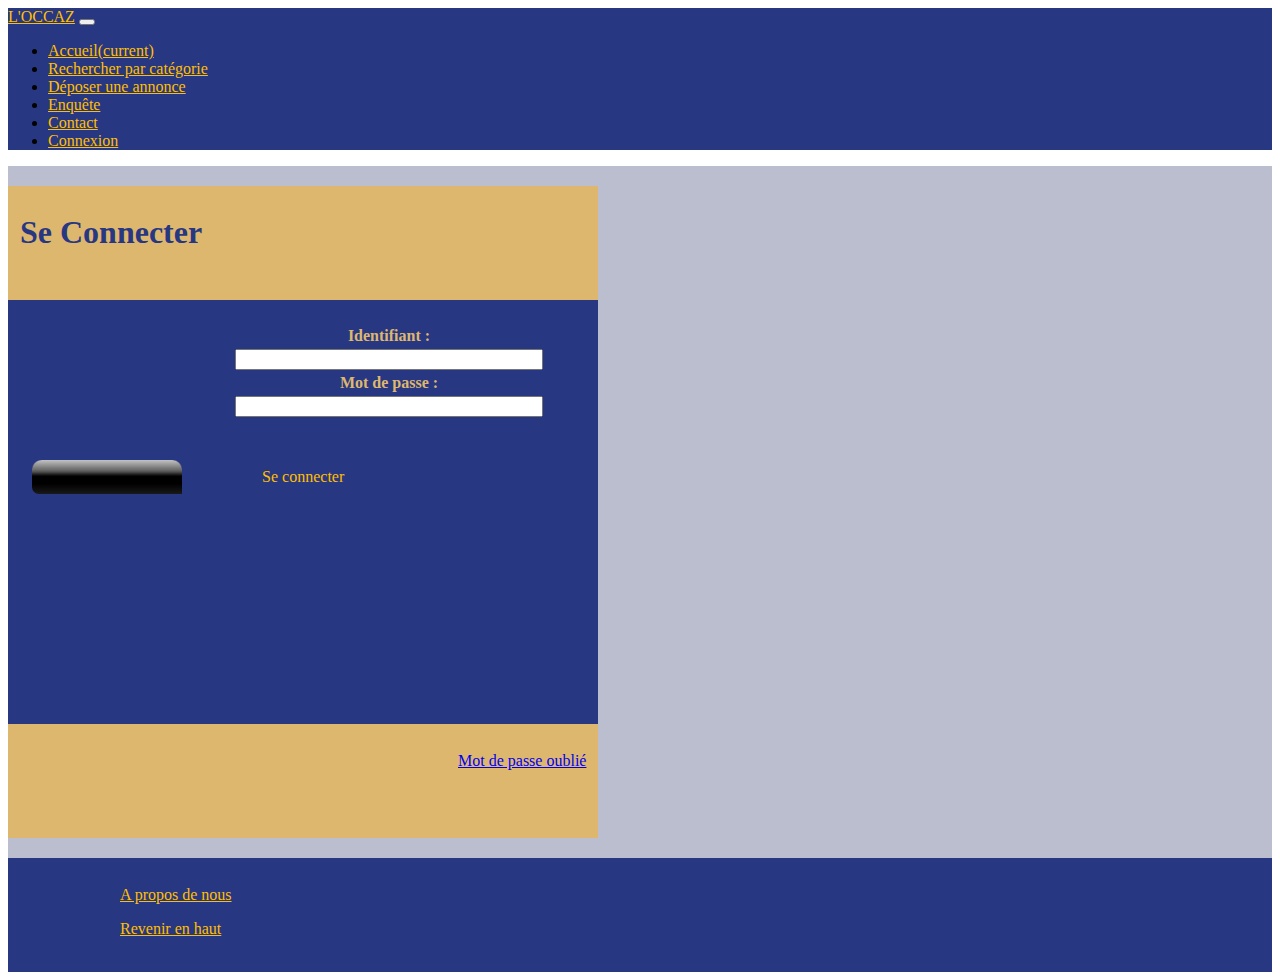
<file: PPECours1/connexion.html>
<!DOCTYPE html>
<html>
<head>
	<!-- Required meta tags -->
    <meta charset="utf-8">
    <meta name="viewport" content="width=device-width, initial-scale=1, shrink-to-fit=no">

    <!-- Bootstrap CSS -->
    <link rel="stylesheet" href="https://stackpath.bootstrapcdn.com/bootstrap/4.1.3/css/bootstrap.min.css" integrity="sha384-MCw98/SFnGE8fJT3GXwEOngsV7Zt27NXFoaoApmYm81iuXoPkFOJwJ8ERdknLPMO" crossorigin="anonymous">
	<title></title>
</head>
<body>
	<style type="text/css">
		.navbar{
        	font-family: Times, Times New Roman, serif;
      	}
      	.navbar-light .navbar-brand {
        	color: rgb(255, 191, 0);
      	}
      	.navbar-light .navbar-nav .nav-link {
        	color: rgb(255, 191, 0);
      	}
        .row-principal {
        	display: flex;
        	background-color: #050f4a45;
      	}
      	.bg-light {
        	background-color: rgb(40, 55, 130) !important;
        }

        .titre{
        	color: rgb(40, 55, 130);
        	background-color: rgb(222, 183, 111); 
        	font-family: Times, Times New Roman, serif;
        }
        h1 {
        	margin: auto;
        }
        table{
        	margin-left: 200px;
        }
        input {
			width: 300px;
		}
        .formulaire {
        	background-color: rgb(40, 55, 130);
        	color:rgb(222, 183, 111);
        	font-family: Times, Times New Roman, serif;
        	font-size: 16px;
        	margin: auto;
        	height: 400px;
        }
        .mon-container{
          margin-top: 20px;
          margin-bottom: 20px;
        }
		.row {
        	min-block-size: 90px;
        	padding: 12px;
        	margin: auto;
      	}
      	.basdepage a {
        	color : rgb(255, 191, 0) ;
        	margin: 100px;
      	}
      	
      	.mdp {
      		color: rgb(40, 55, 130);
        	background-color: rgb(222, 183, 111);
        	padding-left: 450px;
       	}
      	.btn-connexion a {
        	display:block;
        	padding: 8px 30px;
        	font-family: Times, Times New Roman, serif;
        	text-decoration: none;
        	color: rgb(255, 191, 0);
        	background: url(ressource/image/boutonnoir.png) no-repeat;
        	border-radius: 7px;
        	text-align: center;
        	
        	
      	}
      	.btn-connexion a:hover {
        	background: url(ressource/image/boutonnoir2.png) no-repeat;
      	}
	</style>
  <script>
    
    function verification() {
      var id, mdp;
      id=document.getElementById("mail");
      mdp=document.getElementById("motdepasse");
      ok=true;

      if(id.value ==""){
        id.style.backgroundColor = "#f75a5a";
              ok = false;
      }
      if(mdp.value ==""){
        mdp.style.backgroundColor = "#f75a5a";
              ok = false;
      }
    return ok;
    };

  </script>

	<script src="https://code.jquery.com/jquery-3.3.1.slim.min.js" integrity="sha384-q8i/X+965DzO0rT7abK41JStQIAqVgRVzpbzo5smXKp4YfRvH+8abtTE1Pi6jizo" crossorigin="anonymous"></script>
    <script src="https://cdnjs.cloudflare.com/ajax/libs/popper.js/1.14.3/umd/popper.min.js" integrity="sha384-ZMP7rVo3mIykV+2+9J3UJ46jBk0WLaUAdn689aCwoqbBJiSnjAK/l8WvCWPIPm49" crossorigin="anonymous"></script>
    <script src="https://stackpath.bootstrapcdn.com/bootstrap/4.1.3/js/bootstrap.min.js" integrity="sha384-ChfqqxuZUCnJSK3+MXmPNIyE6ZbWh2IMqE241rYiqJxyMiZ6OW/JmZQ5stwEULTy" crossorigin="anonymous"></script>
  <header>
    <nav class="navbar navbar-expand-lg navbar-light bg-light">
        <a class="navbar-brand" href="index.html">L'OCCAZ</a>
        <button class="navbar-toggler" type="button" data-toggle="collapse" data-target="#navbarSupportedContent" aria-controls="navbarSupportedContent" aria-expanded="false" aria-label="Toggle navigation">
          <span class="navbar-toggler-icon"></span>
        </button>

        <div class="collapse navbar-collapse" id="navbarSupportedContent">
          
        </div>
          <ul class="navbar-nav">
            <li class="nav-item">
              <a class="nav-link" href="index.html">Accueil<span class="sr-only">(current)</span></a>
            </li>
            <li class="nav-item">
              <a class="nav-link" href="#">Rechercher par catégorie</a>
            </li>
            <li class="nav-item">
              <a class="nav-link" href="#">Déposer une annonce</a>
            </li>
            <li class="nav-item">
              <a class="nav-link" href="enquete.html">Enquête</a>
            </li>
            <li class="nav-item">
              <a class="nav-link" href="contact.html">Contact</a>
            </li>
            <li class="nav-item">
              <a class="nav-link" href="connexion.html">Connexion</a>
            </li>
          </ul>

      </nav> 

  </header>


<form action="" method="post">
	<div class="row-principal">
		<div class="container mon-container">
				<div class="row col-md-10 titre">
					<p><h1> Se Connecter </h1></p>
				</div>
				<div class="row col-md-10 formulaire">
					<div class="row table">
						<table>
							<tr><th><label for="email"> Identifiant :</label></th></tr>
							<tr><th><input type="text" id="mail" value=""></th></tr>
							<tr><th><label for="motdepasse"> Mot de passe :</label></th></tr>
							<tr><th><input type="text" id="motdepasse" value=""></th></tr>
                		</table>
                	</div>
                	<div class="row bouton">
                		<div class="btn-connexion" onclick="javascript:verification()">
                        	<p><a href="#">Se connecter</a></p>
                		</div>
                	</div>
				</div>
				<div class="row col-md-10 mdp">
                	<p><a href="#">Mot de passe oublié</a></p>	
				</div>
		</div>
	</div>
</form>

<!-- Début footer -->
<footer>
  <div class="col-md-12 bg-light">
      <div class="row">
        <div class="col-md-3  basdepage">
            <p> <a href="#"> A propos de nous </a> </p>
        </div>
        <div class="col-md-3 offset-md-6 offset-sm-2 basdepage">
            <p> <a href="#"> Revenir en haut </a> </p>
        </div>  
      </div>
  </div>
</footer>
<!-- Fin footer --> 
</body>
</html>
</file>
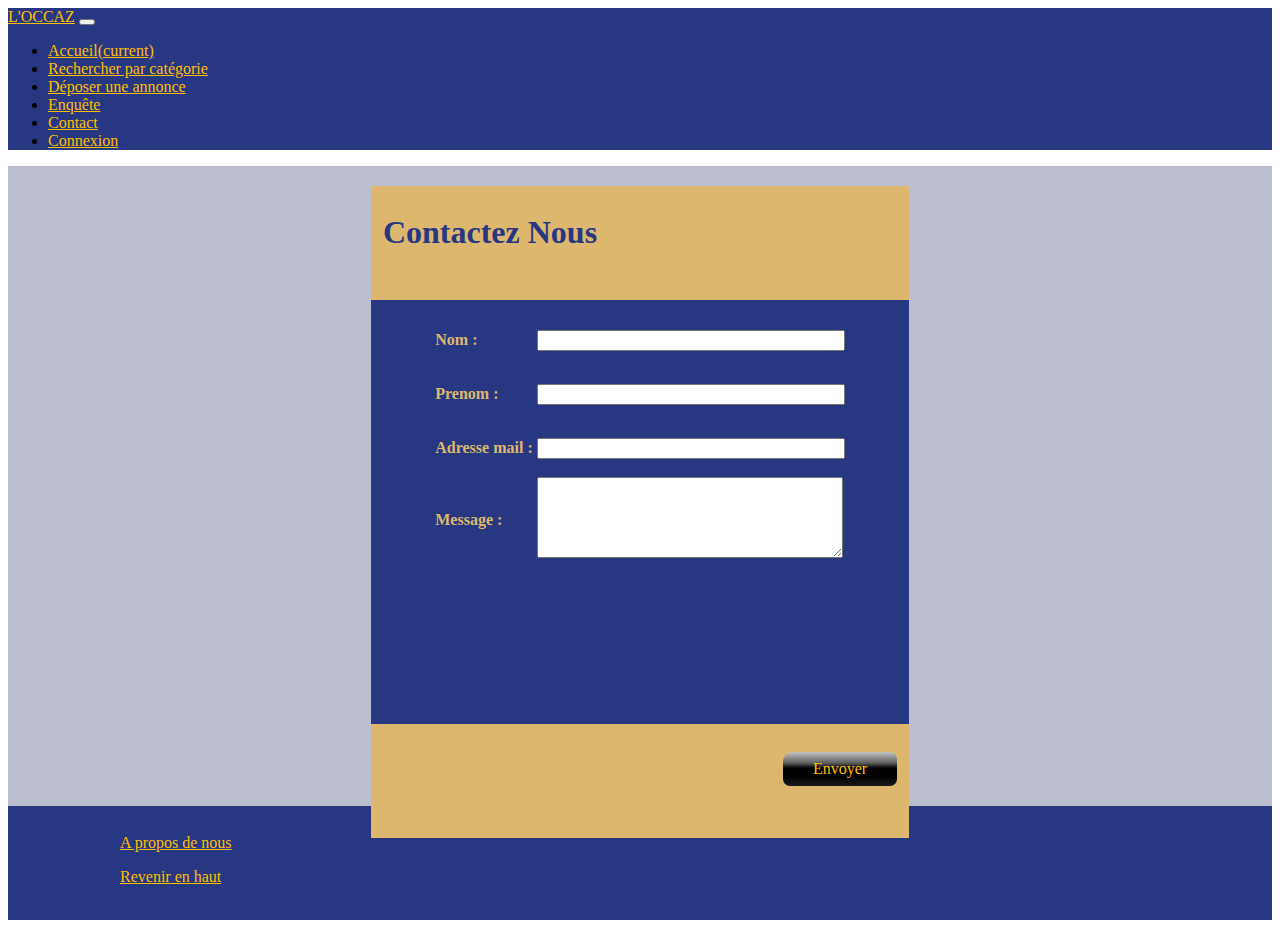
<file: PPECours1/contact.html>
<!DOCTYPE html>
<html>
<head>
	<!-- Required meta tags -->
    <meta charset="utf-8">
    <meta name="viewport" content="width=device-width, initial-scale=1, shrink-to-fit=no">

    <!-- Bootstrap CSS -->
    <link rel="stylesheet" href="https://stackpath.bootstrapcdn.com/bootstrap/4.1.3/css/bootstrap.min.css" integrity="sha384-MCw98/SFnGE8fJT3GXwEOngsV7Zt27NXFoaoApmYm81iuXoPkFOJwJ8ERdknLPMO" crossorigin="anonymous">
	<title></title>
	<script src="ressource/js/contact.js"></script>
</head>
<body>
	<style type="text/css">
		.navbar{
        	font-family: Times, Times New Roman, serif;
      	}
      	.navbar-light .navbar-brand {
        	color: rgb(255, 191, 0);
      	}
      	.navbar-light .navbar-nav .nav-link {
        	color: rgb(255, 191, 0);
      	}
        .row-principal {
        	display: flex;
        	background-color: #050f4a45;
      	}
      	table, h1 {
      		margin: auto;
      	}
		th {
			text-align: left;
			height: 50px;
		}
		textarea{
			height: 75px;
			width: 300px;
		} 
		input {
			width: 300px;
		}
		
		.bg-light {
        	background-color: rgb(40, 55, 130) !important;
        }
        .container {
        	height: 600px;
        	margin: auto;
        	margin-top: 20px;
        	margin-bottom: 20px;
        }
        .titre{
        	color: rgb(40, 55, 130);
        	background-color: rgb(222, 183, 111); 
        	font-family: Times, Times New Roman, serif;
        	margin: auto;
        }
        .formulaire{
        	background-color: rgb(40, 55, 130);
        	color:rgb(222, 183, 111);
        	font-family: Times, Times New Roman, serif;
        	font-size: 16px;
        	margin: auto;
        	height: 400px;
        }
		.row {
        	min-block-size: 90px;
        	padding: 12px;
        	margin: auto;
      	}
      	.basdepage a {
        	color : rgb(255, 191, 0) ;
        	margin: 100px;
      	}
      	
      	.bouton{
      		color: rgb(40, 55, 130);
        	background-color: rgb(222, 183, 111);
       	}
      	.btn-envoyer a {
        	display:block;
        	padding: 8px 30px;
        	font-family: Times, Times New Roman, serif;
        	text-decoration: none;
        	color: rgb(255, 191, 0);
        	background: url(ressource/image/boutonnoir.png) no-repeat;
        	border-radius: 7px;
        	text-align: center;
        	margin-left: 400px;
      	}
      	.btn-envoyer a:hover {
        	background: url(ressource/image/boutonnoir2.png) no-repeat;
      	}

	</style>

	<script src="https://code.jquery.com/jquery-3.3.1.slim.min.js" integrity="sha384-q8i/X+965DzO0rT7abK41JStQIAqVgRVzpbzo5smXKp4YfRvH+8abtTE1Pi6jizo" crossorigin="anonymous"></script>
    <script src="https://cdnjs.cloudflare.com/ajax/libs/popper.js/1.14.3/umd/popper.min.js" integrity="sha384-ZMP7rVo3mIykV+2+9J3UJ46jBk0WLaUAdn689aCwoqbBJiSnjAK/l8WvCWPIPm49" crossorigin="anonymous"></script>
    <script src="https://stackpath.bootstrapcdn.com/bootstrap/4.1.3/js/bootstrap.min.js" integrity="sha384-ChfqqxuZUCnJSK3+MXmPNIyE6ZbWh2IMqE241rYiqJxyMiZ6OW/JmZQ5stwEULTy" crossorigin="anonymous"></script>
  
  <header>
    <nav class="navbar navbar-expand-lg navbar-light bg-light">
        <a class="navbar-brand" href="index.html">L'OCCAZ</a>
        <button class="navbar-toggler" type="button" data-toggle="collapse" data-target="#navbarSupportedContent" aria-controls="navbarSupportedContent" aria-expanded="false" aria-label="Toggle navigation">
          <span class="navbar-toggler-icon"></span>
        </button>

        <div class="collapse navbar-collapse" id="navbarSupportedContent">
          
        </div>
          <ul class="navbar-nav">
            <li class="nav-item">
              <a class="nav-link" href="index.html">Accueil<span class="sr-only">(current)</span></a>
            </li>
            <li class="nav-item">
              <a class="nav-link" href="#">Rechercher par catégorie</a>
            </li>
            <li class="nav-item">
              <a class="nav-link" href="#">Déposer une annonce</a>
            </li>
            <li class="nav-item">
              <a class="nav-link" href="enquete.html">Enquête</a>
            </li>
            <li class="nav-item">
              <a class="nav-link" href="contact.html">Contact</a>
            </li>
            <li class="nav-item">
              <a class="nav-link" href="connexion.html">Connexion</a>
            </li>
          </ul>

      </nav> 

  </header>

	<form action="" method="post" onsubmit=" return verif()">
		<div class="row-principal">
			<div class="container">
				<div class="row col-md-10 titre">
					<p><h1> Contactez Nous </h1></p>
				</div>
				<div class="row col-md-10 formulaire">
					<table>
						<tr>
							<th><label for="nom">Nom :</label></th>
							<th><input type="text" id="nom" value=""></th>
						</tr>
						<tr>
							<th><label for="prenom">Prenom :</label></th>
							<th><input type="text" id="prenom" value=""></th>
						</tr>
						<tr>
							<th><label for="email">Adresse mail :</label></th>
							<th><input type="email" id="mail" value=""></th>
						</tr>
						<tr>
							<th><label for="msg">Message :</label></th>
							<th><textarea id="msg"></textarea></th>
						</tr>
					</table>
				</div>
				<div class="row col-md-10 bouton" onclick="verif()">
					<div class="btn-envoyer">
                        <p><a href="#">Envoyer</a></p>
                	</div>
				</div>
			</div>
		</div>
	</form>

<!-- Début footer -->
<footer>
  <div class="col-md-12 bg-light">
      <div class="row">
        <div class="col-md-3 basdepage">
            <p> <a href="#"> A propos de nous </a> </p>
        </div>
        <div class="col-md-3 offset-md-6 basdepage">
            <p> <a href="#"> Revenir en haut </a> </p>
        </div>  
      </div>
  </div>
</footer>
<!-- Fin footer --> 
</body>
</html>
</file>
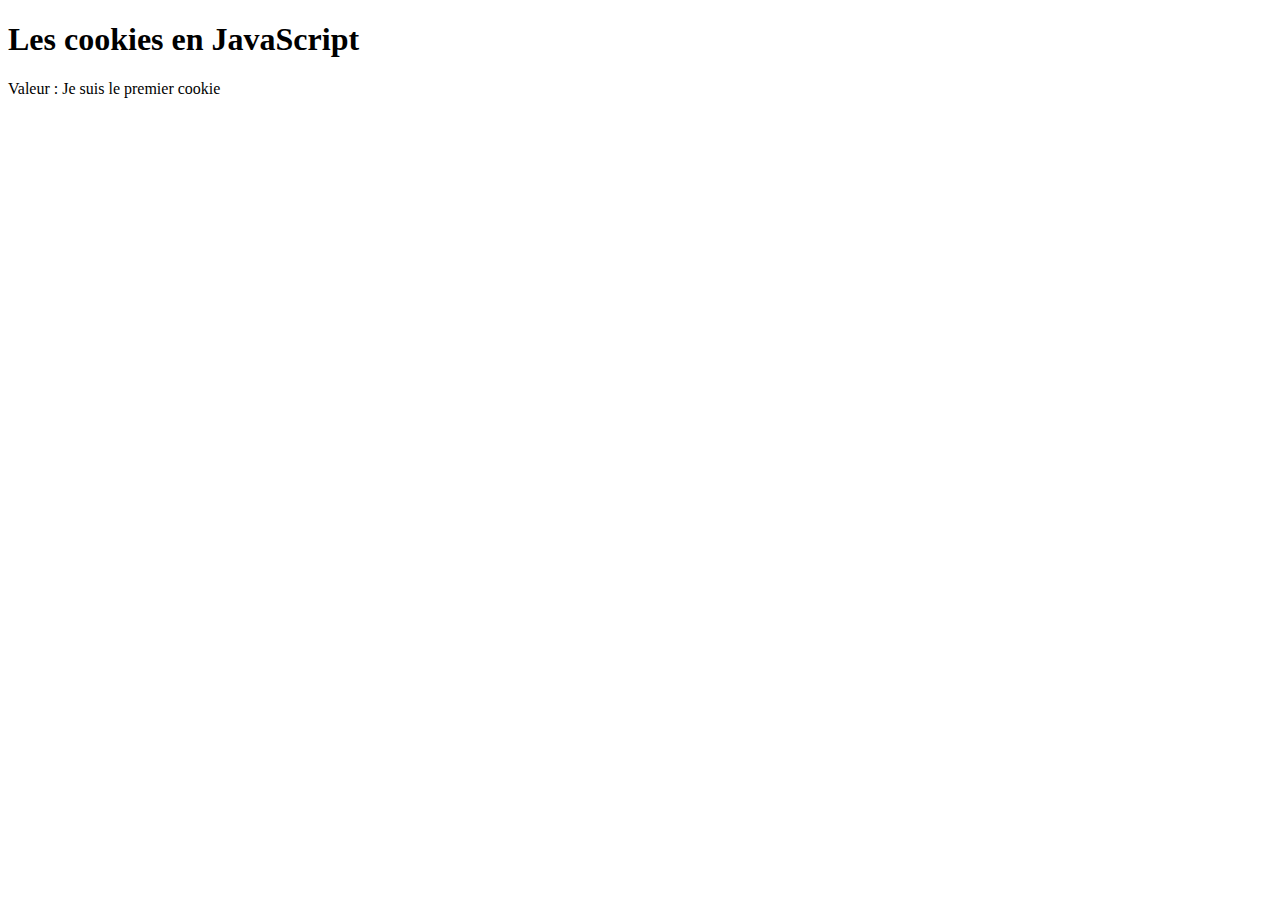
<file: PPECours1/test.html>
<!DOCTYPE html>
<html>
    <head>
        <title>Les cookies</title>
        <meta charset="utf-8">   
    </head>
    
    <body>
        <h1>Les cookies en JavaScript</h1>
        <p id='cook'></p>
        
        <script>
            function creerCookie(nom,valeur,jour){
                //Si les jours ont bien été définis
                if (jour){
                    //On crée un objet date stockant la date actuelle
                    var date = new Date();
                    /*On définit la date d'expiration du cookie -
                     *Pour cela, on calcule dans combien de millisecondes
                     *le cookie va expirer et on utilise setTime()*/
                    date.setTime(date.getTime()+(jour*24*60*60*1000));
                    //On met la date au "bon" format pour un cookie
                    var exp = '; expires='+date.toGMTString();
                }
                //Si les jours n'ont pas été définis, pas besoin de calcul
                else var exp = '';
                document.cookie = nom+'='+valeur+exp+'; path=/';
            }

            function lireCookie(nom){
                //On récupère le nom du cookie et le signe "="
                var nomEtEgal = nom + '=';
                //Récupère tous les cookies dans un tableau
                var cTableau = document.cookie.split(';');
                //Parcourt le tableau créé
                for(var i=0;i<cTableau.length;i++){
                    //On récupère tous les noms et valeurs des cookies
                    var c = cTableau[i];
                    /*On supprime les espaces potentiels contenus dans c jusqu'à
                     *tomber sur le nom d'un cookie*/
                    while (c.charAt(0)==' ') c = c.substring(1,c.length);
                    /*Maintenant, on cherche le nom correspondant au cookie voulu.
                     *Dès qu'on l'a trouvé, on n'a plus qu'à récupérer la valeur
                     *correspondante qui se situe juste après le nom*/
                    if (c.indexOf(nomEtEgal) == 0) return c.substring(nomEtEgal.length,c.length);
                }
                //Si nous n'avons pas trouvé le nom du cookie, c'est qu'il n'existe pas
                return null;
            }

            function supprimerCookie(nom){
                /*On donne le nom du cookie à supprimer, puis on utilise creerCookie()
                 *pour indiquer une date d'expiration passée pour notre cookie*/
                creerCookie(nom,'',-1);
            }
                
            //On crée deux cookies
            creerCookie('Cookie1','Je suis le premier cookie', 7);
            creerCookie('Cookie2','Je suis un autre cookie', 7);

            //On affiche le premier
            var affiche = document.getElementById('cook');
            affiche.innerHTML = 'Valeur : ' + lireCookie('Cookie1');
        </script>
    </body>
</html>
</file>
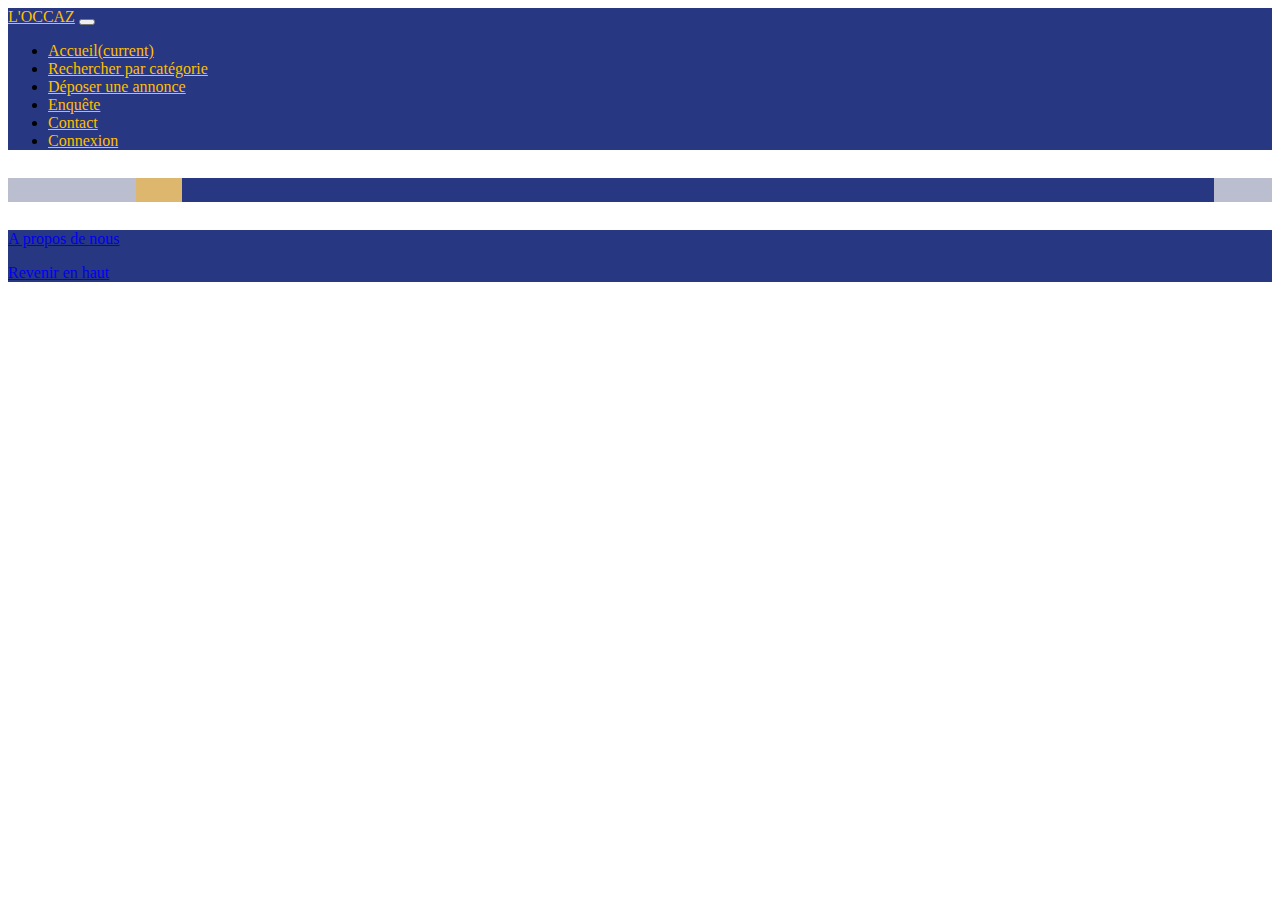
<file: PPECours1/enquete/enquetePage5.html>
<!DOCTYPE html>
<html>
<head>
    <!-- Required meta tags -->
    <meta charset="utf-8">
    <meta name="viewport" content="width=device-width, initial-scale=1, shrink-to-fit=no">

    <!-- Bootstrap CSS -->
    <link rel="stylesheet" href="https://stackpath.bootstrapcdn.com/bootstrap/4.1.3/css/bootstrap.min.css" integrity="sha384-MCw98/SFnGE8fJT3GXwEOngsV7Zt27NXFoaoApmYm81iuXoPkFOJwJ8ERdknLPMO" crossorigin="anonymous">
        <link rel="stylesheet" href="https://use.fontawesome.com/releases/v5.6.1/css/all.css" integrity="sha384-gfdkjb5BdAXd+lj+gudLWI+BXq4IuLW5IT+brZEZsLFm++aCMlF1V92rMkPaX4PP" crossorigin="anonymous">
            <link rel="stylesheet" href="../ressource/css/enquete.css">
    <title></title>
    <script src="../ressource/js/contact.js"></script>
        <script src="../ressource/js/enquete.js"></script>

</head>
<body>




    <script src="https://code.jquery.com/jquery-3.3.1.slim.min.js" integrity="sha384-q8i/X+965DzO0rT7abK41JStQIAqVgRVzpbzo5smXKp4YfRvH+8abtTE1Pi6jizo" crossorigin="anonymous"></script>
    <script src="https://cdnjs.cloudflare.com/ajax/libs/popper.js/1.14.3/umd/popper.min.js" integrity="sha384-ZMP7rVo3mIykV+2+9J3UJ46jBk0WLaUAdn689aCwoqbBJiSnjAK/l8WvCWPIPm49" crossorigin="anonymous"></script>
    <script src="https://stackpath.bootstrapcdn.com/bootstrap/4.1.3/js/bootstrap.min.js" integrity="sha384-ChfqqxuZUCnJSK3+MXmPNIyE6ZbWh2IMqE241rYiqJxyMiZ6OW/JmZQ5stwEULTy" crossorigin="anonymous"></script>
  
  <header>
    <nav class="navbar navbar-expand-lg navbar-light bg-light">
        <a class="navbar-brand nav-link" href="index.html">L'OCCAZ</a>
        <button class="navbar-toggler" type="button" data-toggle="collapse" data-target="#navbarSupportedContent" aria-controls="navbarSupportedContent" aria-expanded="false" aria-label="Toggle navigation">
          <span class="navbar-toggler-icon"></span>
        </button>

        <div class="collapse navbar-collapse" id="navbarSupportedContent">
          
        </div>
          <ul class="navbar-nav">
            <li class="nav-item">
              <a class="nav-link" href="index.html">Accueil<span class="sr-only">(current)</span></a>
            </li>
            <li class="nav-item">
              <a class="nav-link" href="#">Rechercher par catégorie</a>
            </li>
            <li class="nav-item">
              <a class="nav-link" href="#">Déposer une annonce</a>
            </li>
            <li class="nav-item">
              <a class="nav-link" href="enquete.html">Enquête</a>
            </li>
            <li class="nav-item">
              <a class="nav-link" href="contact.html">Contact</a>
            </li>
            <li class="nav-item">
              <a class="nav-link" href="connexion.html">Connexion</a>
            </li>
          </ul>

      </nav> 

  </header>

<div id="cook">
</div>
<!-- Début de la page d'enquete 1 -->
<div class="container" id="container-formulaire-enquete-page-1">
  <div class="row row-formulaire">
    <!-- ############################### Début de la page 1  ############################ -->
   <form id="formulaire-enquete">
      <div class="row row-page" id="page-1">
<!-- ############################### Début choix note  ############################ -->

        <div class="row row-input-formulaire" id="row-page-5">
          <input type="hidden" value="null" id="inputNote" name="">
          <div class="col-md-12" style="display: flex; flex-direction: row; text-align: -webkit-right; font-size: 38px;" id="zone-note">
              <div class="col-md-2">
               <i id="note-1" class="far fa-star" onclick="javascript:setNote(1, 'note-1')" onmouseover="UpStar('note-1', 1)" onmouseout="DownStar('note-1', 1)"></i>
              </div>
              <div class="col-md-2">
                <i id="note-2" class="far fa-star" onclick="javascript:setNote(2, 'note-2')" onmouseover="UpStar('note-2', 2)" onmouseout="DownStar('note-2', 2)"></i>
              </div>
              <div class="col-md-2">
                <i id="note-3" class="far fa-star" onclick="javascript:setNote(3, 'note-3')" onmouseover="UpStar('note-3', 3)" onmouseout="DownStar('note-3', 3)"></i>
              </div>
              <div class="col-md-2">
                <i id="note-4" class="far fa-star" onclick="javascript:setNote(4, 'note-4')" onmouseover="UpStar('note-4', 4)" onmouseout="DownStar('note-4', 4)"></i>
              </div>
              <div class="col-md-2">
                <i id="note-5" class="far fa-star" onclick="javascript:setNote(5, 'note-5')" onmouseover="UpStar('note-5', 5)" onmouseout="DownStar('note-5', 5)"></i>
              </div>
          </div>
         <div id="cook">
</div>
        </div>

        </div>
      <!-- ############################### Fin choix note  ############################ -->

      </div>
    </form>
    <!-- ############################### Fin de la page 1  ############################ -->
  </div> 
</div>
<!-- Fin de la page d'enquete 1 -->


<!-- Début footer -->
<footer>
  <div class="col-md-12 bg-light">
      <div class="row">
        <div class="col-md-3 basdepage">
            <p> <a href="#"> A propos de nous </a> </p>
        </div>
        <div class="col-md-3 offset-md-6 basdepage">
            <p> <a href="#"> Revenir en haut </a> </p>
        </div>  
      </div>
  </div>
</footer>
<!-- Fin footer --> 

</body>
</html>
</file>
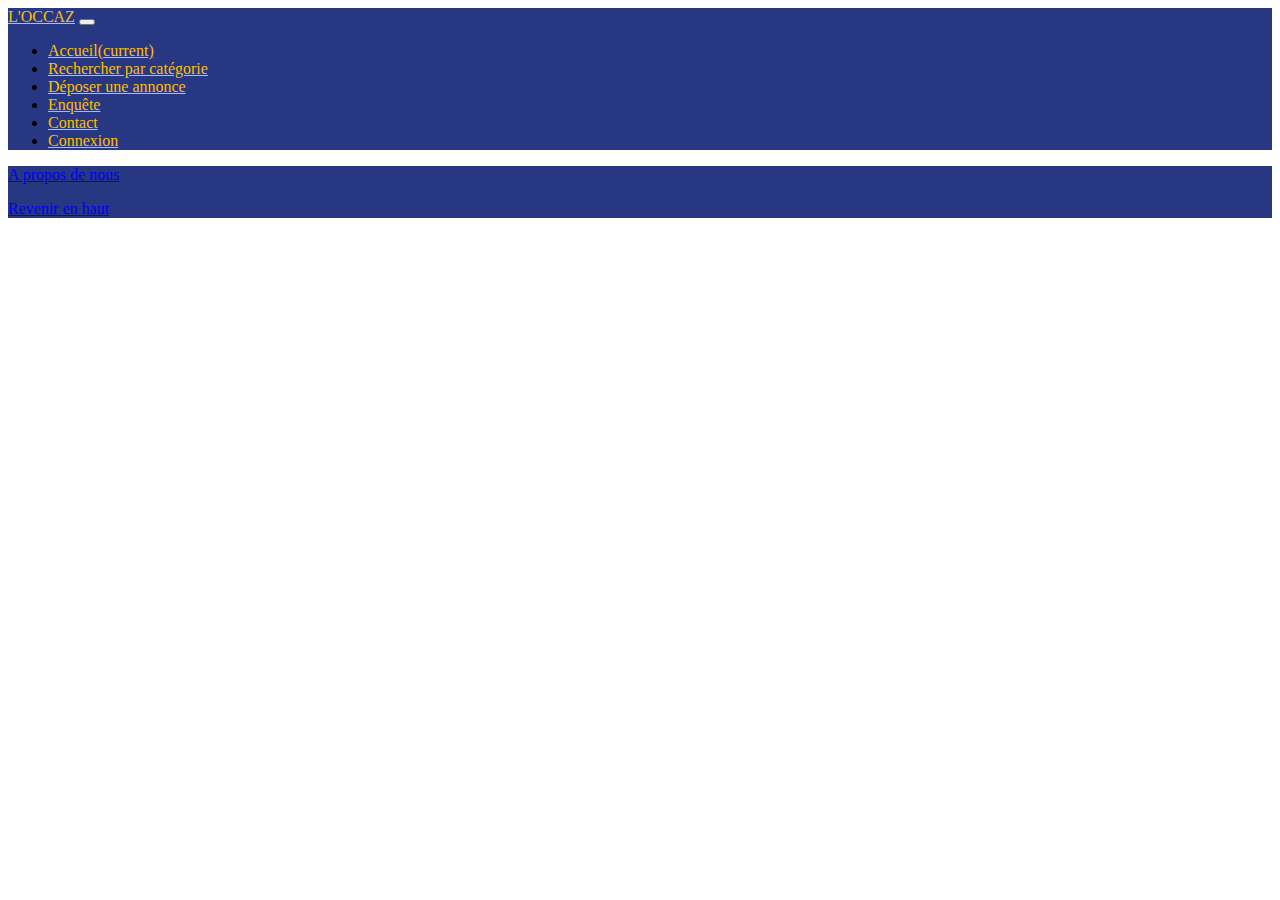
<file: PPECours1/enquete/resultatEnquete.html>
<!DOCTYPE html>
<html>
<head>
    <!-- Required meta tags -->
    <meta charset="utf-8">
    <meta name="viewport" content="width=device-width, initial-scale=1, shrink-to-fit=no">

    <!-- Bootstrap CSS -->
    <link rel="stylesheet" href="https://stackpath.bootstrapcdn.com/bootstrap/4.1.3/css/bootstrap.min.css" integrity="sha384-MCw98/SFnGE8fJT3GXwEOngsV7Zt27NXFoaoApmYm81iuXoPkFOJwJ8ERdknLPMO" crossorigin="anonymous">
    <link rel="stylesheet" href="https://use.fontawesome.com/releases/v5.6.1/css/all.css" integrity="sha384-gfdkjb5BdAXd+lj+gudLWI+BXq4IuLW5IT+brZEZsLFm++aCMlF1V92rMkPaX4PP" crossorigin="anonymous">
    <link rel="stylesheet" href="../ressource/css/enquete.css">
    <title></title>
    <script src="../ressource/js/contact.js"></script>
    <script src="../ressource/js/enquete.js"></script>

</head>
<body>

   


    <script src="https://code.jquery.com/jquery-3.3.1.slim.min.js" integrity="sha384-q8i/X+965DzO0rT7abK41JStQIAqVgRVzpbzo5smXKp4YfRvH+8abtTE1Pi6jizo" crossorigin="anonymous"></script>
    <script src="https://cdnjs.cloudflare.com/ajax/libs/popper.js/1.14.3/umd/popper.min.js" integrity="sha384-ZMP7rVo3mIykV+2+9J3UJ46jBk0WLaUAdn689aCwoqbBJiSnjAK/l8WvCWPIPm49" crossorigin="anonymous"></script>
    <script src="https://stackpath.bootstrapcdn.com/bootstrap/4.1.3/js/bootstrap.min.js" integrity="sha384-ChfqqxuZUCnJSK3+MXmPNIyE6ZbWh2IMqE241rYiqJxyMiZ6OW/JmZQ5stwEULTy" crossorigin="anonymous"></script>

  
  <header>
    <nav class="navbar navbar-expand-lg navbar-light bg-light">
        <a class="navbar-brand nav-link" href="index.html">L'OCCAZ</a>
        <button class="navbar-toggler" type="button" data-toggle="collapse" data-target="#navbarSupportedContent" aria-controls="navbarSupportedContent" aria-expanded="false" aria-label="Toggle navigation">
          <span class="navbar-toggler-icon"></span>
        </button>

        <div class="collapse navbar-collapse" id="navbarSupportedContent">
          
        </div>
          <ul class="navbar-nav">
            <li class="nav-item">
              <a class="nav-link" href="index.html">Accueil<span class="sr-only">(current)</span></a>
            </li>
            <li class="nav-item">
              <a class="nav-link" href="#">Rechercher par catégorie</a>
            </li>
            <li class="nav-item">
              <a class="nav-link" href="#">Déposer une annonce</a>
            </li>
            <li class="nav-item">
              <a class="nav-link" href="enquete.html">Enquête</a>
            </li>
            <li class="nav-item">
              <a class="nav-link" href="contact.html">Contact</a>
            </li>
            <li class="nav-item">
              <a class="nav-link" href="connexion.html">Connexion</a>
            </li>
          </ul>

      </nav> 

  </header>


<!-- Début de la page d'enquete 1 -->
<div class="container" id="container-formulaire-enquete-page-1">
  <div class="row row-formulaire">
    <!-- ############################### Début de la page 1  ############################ -->
   <form id="formulaire-enquete">
      <div class="row row-page" id="page-1" style="justify-content: center;">
         <div id="cook" style="font-size: 68px;">
</div>

      </div>
    </form>
    <!-- ############################### Fin de la page 1  ############################ -->
  </div> 
</div>
<!-- Fin de la page d'enquete 1 -->


<!-- Début footer -->
<footer>
  <div class="col-md-12 bg-light">
      <div class="row">
        <div class="col-md-3 basdepage">
            <p> <a href="#"> A propos de nous </a> </p>
        </div>
        <div class="col-md-3 offset-md-6 basdepage">
            <p> <a href="#"> Revenir en haut </a> </p>
        </div>  
      </div>
  </div>
</footer>
<!-- Fin footer --> 
 <script>
  $( document ).ready(function() {
    var affiche = document.getElementById('cook');
    var afficheHtml = "";
                        switch(lireCookie('radioNote')){
                          case "1":
                            afficheHtml = '<i class="fas fa-grin-beam-sweat"></i>';
                            affiche.innerHTML = afficheHtml;
                            break;
                          case "2":
                          afficheHtml = '<i class="fas fa-grin"></i>';
                            affiche.innerHTML = afficheHtml;
                            break;
                          case "3":
                          afficheHtml = '<i class="fas fa-smile"></i>';
                            affiche.innerHTML = afficheHtml;
                            break;
                          case "4":
                            afficheHtml = '<i class="fas fa-grin-squint"></i>';
                            affiche.innerHTML = afficheHtml;
                            break;
                          case "5":
                            afficheHtml = '<i class="fas fa-grin-stars"></i>';
                            affiche.innerHTML = afficheHtml;
                            break;
                        }
                        affiche.innerHTML = afficheHtml
  });


             var affiche = document.getElementById('cook');
                        affiche.innerHTML = 'Nom : ' + lireCookie('nom')+'<br> Prenom : '+lireCookie('prenom')+'<br> Age : '+lireCookie('age')+'<br> Choix 1 : ' + lireCookie('choix1')+'<br> Choix 2 : '+lireCookie('choix2')+'<br> Choix 3 : '+lireCookie('choix3')+'<br> Radio choix : '+lireCookie('radioChoix')+'<br> Commentaire : '+lireCookie('testArea')+'<br> Note : '+lireCookie('radioNote');
            
</script>
</body>
</html>
</file>
<file: PPECours1/ressource/css/enquete.css>
#container-formulaire-enquete-page-1{
    background-color: #050f4a45;
    padding: 0;
    margin: 0;
    max-width: 100%;
  }
     #formulaire-enquete{
    width: 100%
   }
   .titre-page{
    width: 100%;
    text-align: center;
        padding: 12px 12px;
   }
   .bg-light{
        background-color: rgb(40, 55, 130) !important;
   }
   .navbar {
    font-family: Times, Times New Roman, serif;
}
.row-page{
      background-color: rgb(222, 183, 111);
          margin: 12px 128px;
}
.row-input-formulaire{
    width: 100%;
    justify-content: center;
    background-color: rgb(40, 55, 130);
    padding: 12px;
    margin: 28px 46px;
}
 label{
      color: rgb(255, 191, 0);
}
.nav-link{
  color: rgb(255, 191, 0) !important;
}
.btn-connexion a {
          display:block;
          padding: 8px 30px;
          font-family: Times, Times New Roman, serif;
          text-decoration: none;
          color: rgb(255, 191, 0);
          background: url(ressource/image/boutonnoir.png) no-repeat;
          border-radius: 7px;
          text-align: center;
          
          
        }
        i {
          color: yellow;
        }
</file>
